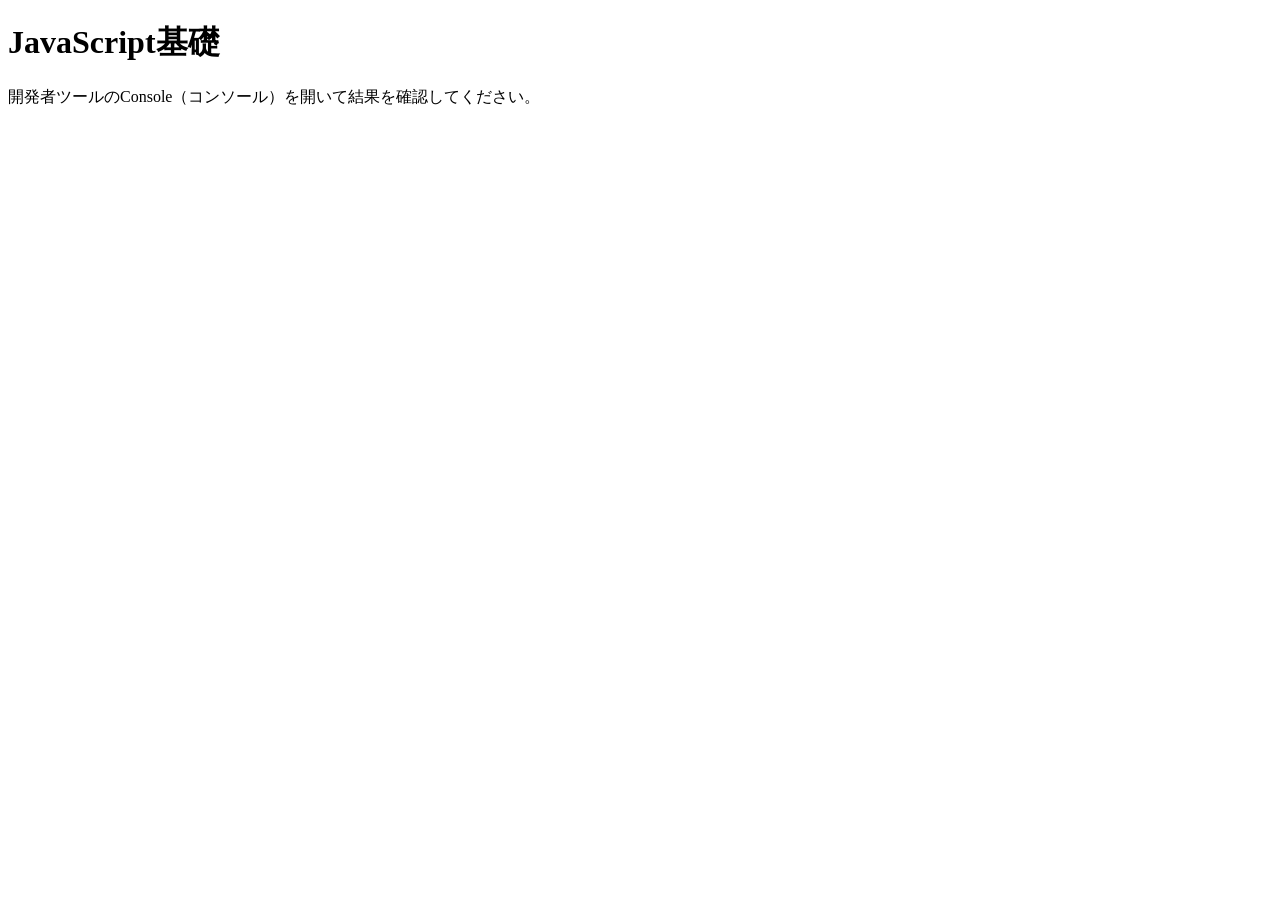
<file: 01_basics/index.html>
<!DOCTYPE html>
<html lang="ja">

<head>
    <meta charset="UTF-8">
    <meta name="viewport" content="width=device-width, initial-scale=1.0">
    <title>01_basics</title>
</head>

<body>
    <h1>JavaScript基礎</h1>
    <p>開発者ツールのConsole（コンソール）を開いて結果を確認してください。</p>
    <script>
        // １行コメント
        /*
        複数行コメント
        */
        console.log('js!', 123);
        console.warn('warn');
        console.error('error');
        console.table(['apple', 'banana']);

        // const name = 'takayanagi';
        let name;
        console.log(name)
        name = 'takagi';
        console.log(name);

        // 算術演算子
        console.log(6 + 9);
        console.log(10 - 15);
        console.log(10 / (5 + 3));
        console.log(7 % 3);
        console.log(3 ** 2);

        let x = 1;
        /*
        x+1だけでは変数の値は変わらない
        値を更新するときは必ず計算した結果を代入しなければならない（下記のような書き方）
        */
        x = x + 1;
        console.log(x);
        // x = x * 100　と同じ意味
        x += 100;
        console.log(x);
        // x = x + 1　と同じ意味　インクリメント　-（マイナス）バージョンはデクリメント
        x++;
        console.log(x);

        // 型を調べる
        console.log(typeof x);
        console.log(x + 'dent');

        const person = `takayanagi`;
        const point = 120;
        // ${}内で計算することも可能
        console.log(`こんにちは、${person}さん。点数は${point}です`);
    </script>
</body>

</html>
</file>
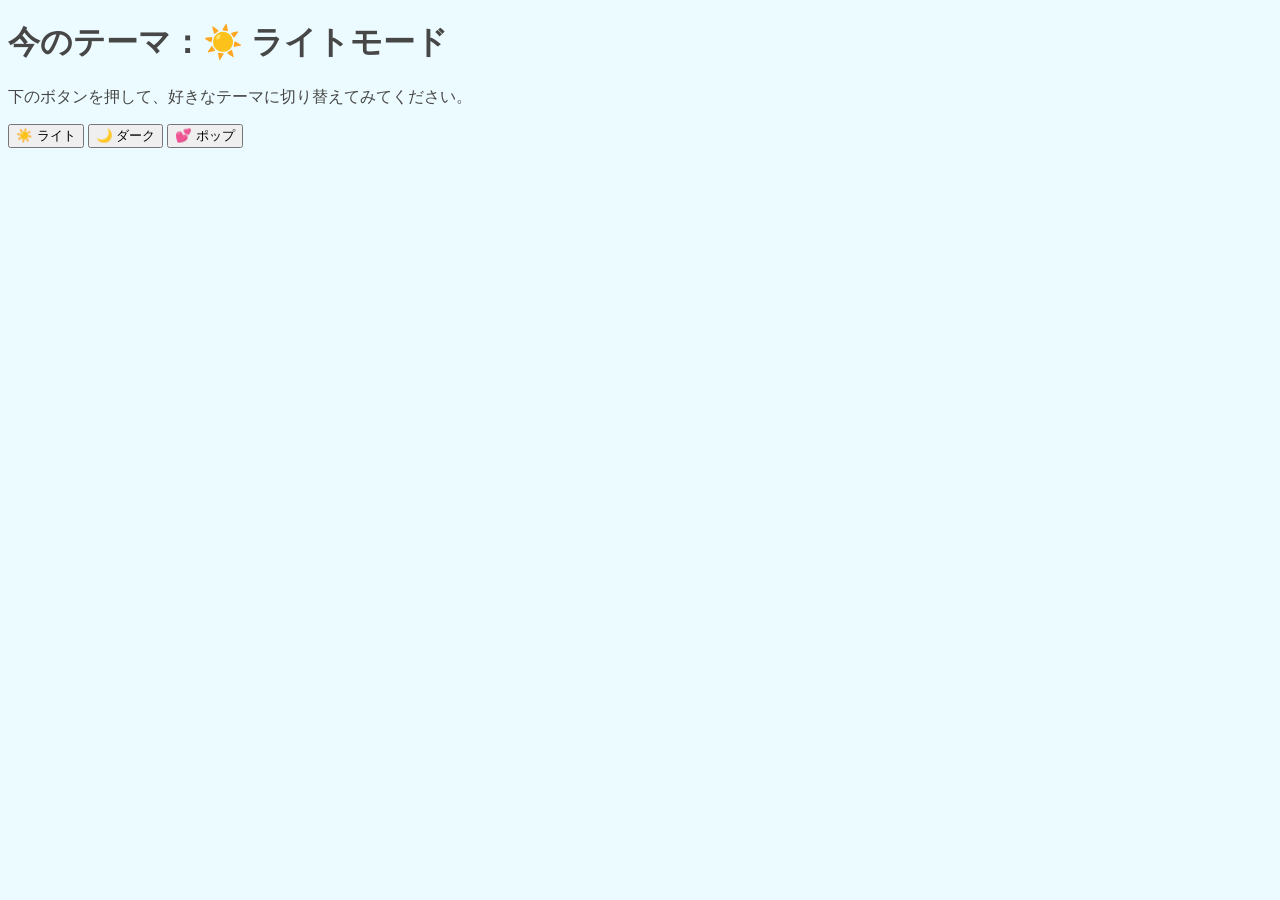
<file: 02_dom/index.html>
<!DOCTYPE html>
<html lang="ja">

<head>
    <meta charset="UTF-8">
    <meta name="viewport" content="width=device-width, initial-scale=1.0">
    <title>02_課題「テーマスイッチャー」</title>
    <script defer src="js/main.js"></script>
</head>

<body id="body">
    <h1 id="theme-title">今のテーマ：ライトモード</h1>
    <p id="theme-desc">下のボタンを押して、好きなテーマに切り替えてみてください。</p>

    <div class="btn-group">
        <button id="btn-light">☀️ ライト</button>
        <button id="btn-dark">🌙 ダーク</button>
        <button id="btn-pop">💕 ポップ</button>
    </div>
</body>

</html>
</file>
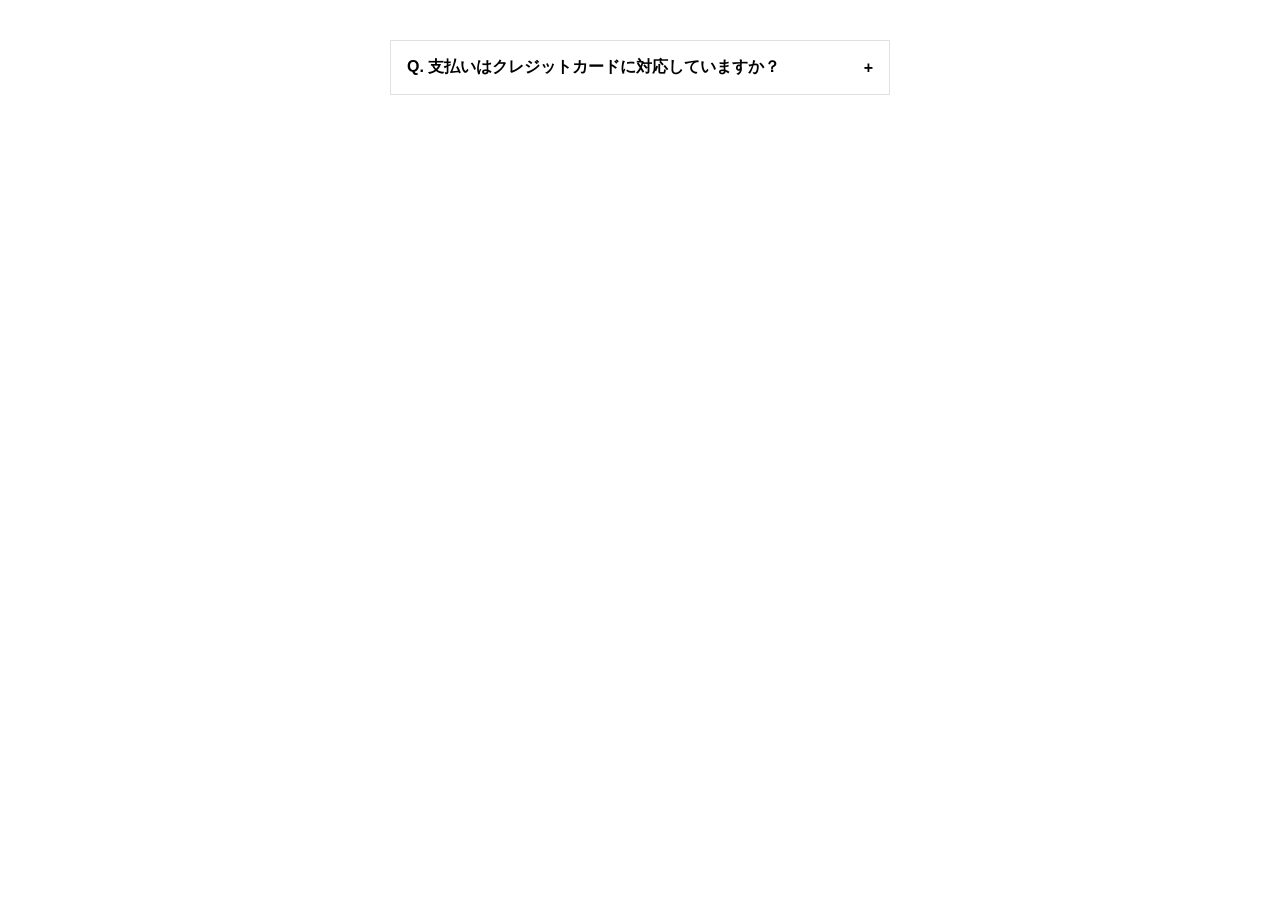
<file: 03_events/accordion/index.html>
<!DOCTYPE html>
<html lang="ja">
<head>
    <meta charset="UTF-8">
    <meta name="viewport" content="width=device-width, initial-scale=1.0">
    <title>03_アコーディオン</title>
    <link rel="stylesheet" href="css/style.css">
    <script defer src="js/main.js"></script>
</head>
<body>
    <div class="accordion">
        <div class="accordion-item">
            <button id="accordion-btn" class="accordion-btn">
                Q. 支払いはクレジットカードに対応していますか？
                <span class="icon">+</span>
            </button>
            <div id="accordion-content" class="accordion-content">
                <p>はい、主要なクレジットカード（Visa, MasterCard, JCBなど）に対応しております。</p>
            </div>
        </div>
    </div>
</body>
</file>
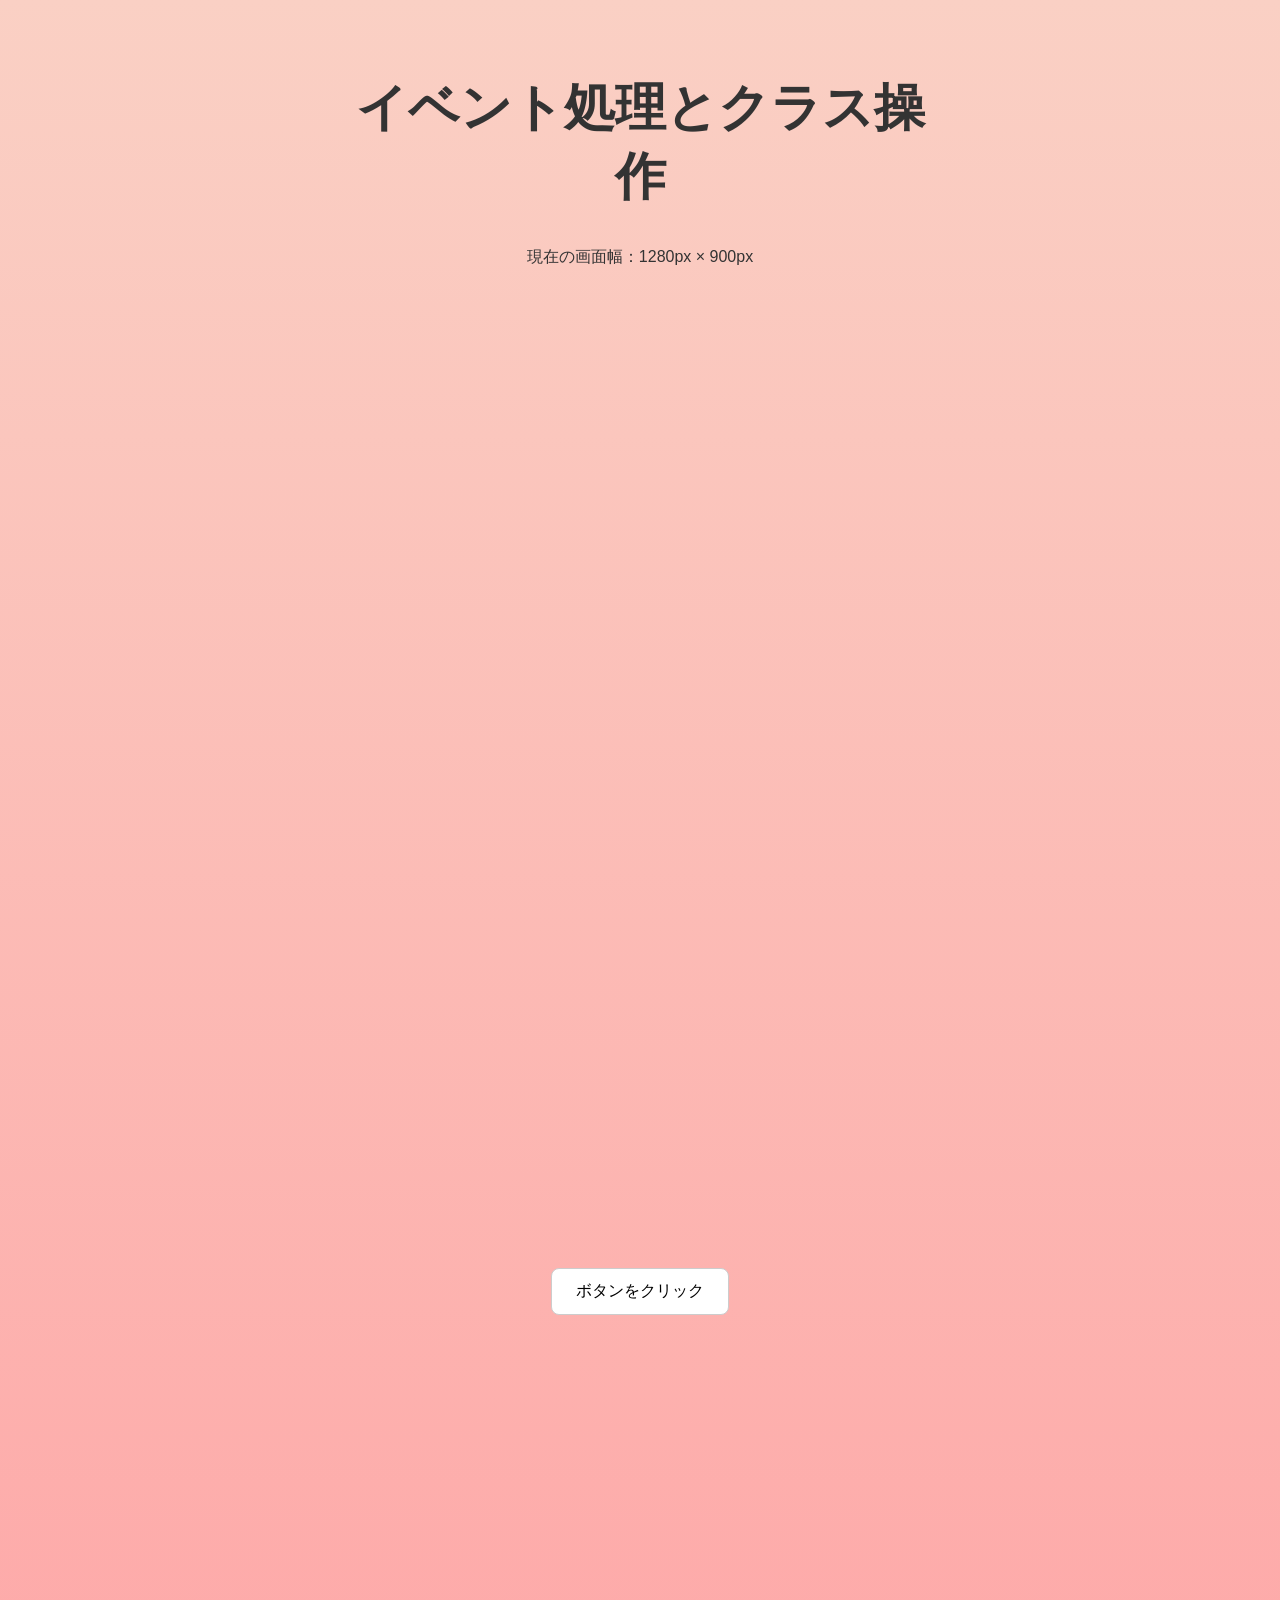
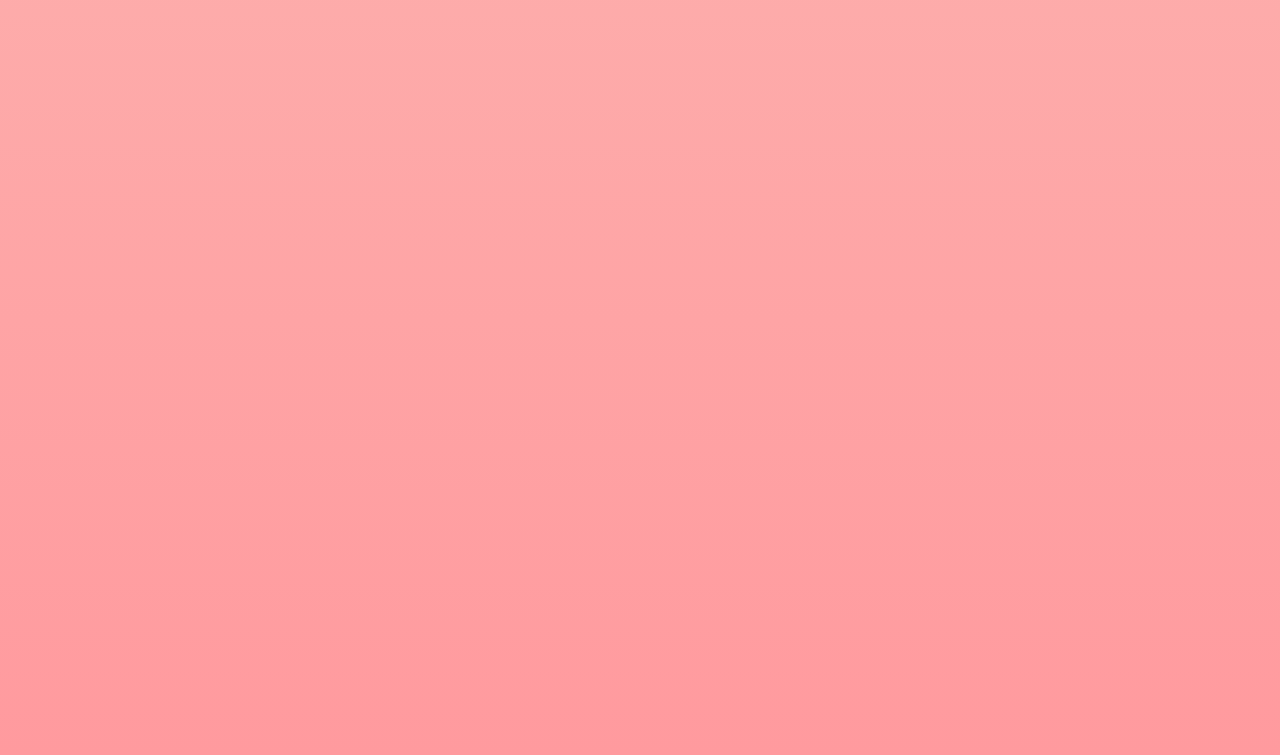
<file: 03_events/sample/index.html>
<!DOCTYPE html>
<html lang="ja">
<head>
    <meta charset="UTF-8">
    <meta name="viewport" content="width=device-width, initial-scale=1.0">
    <title>03_イベント処理とクラス操作</title>
    <link rel="stylesheet" href="css/style.css">
    <script defer src="js/main.js"></script>
</head>
<body>
    <div class="container">
        <h1 id="main-title">イベント処理とクラス操作</h1>
        <div id="size-display" class="size-display">
            現在の画面幅：<span id="window-width">0</span>px × <span id="window-height">0</span>px
        </div>
        <button id="btn" class="btn">ボタンをクリック</button>
    </div>
</body>
</html>
</file>
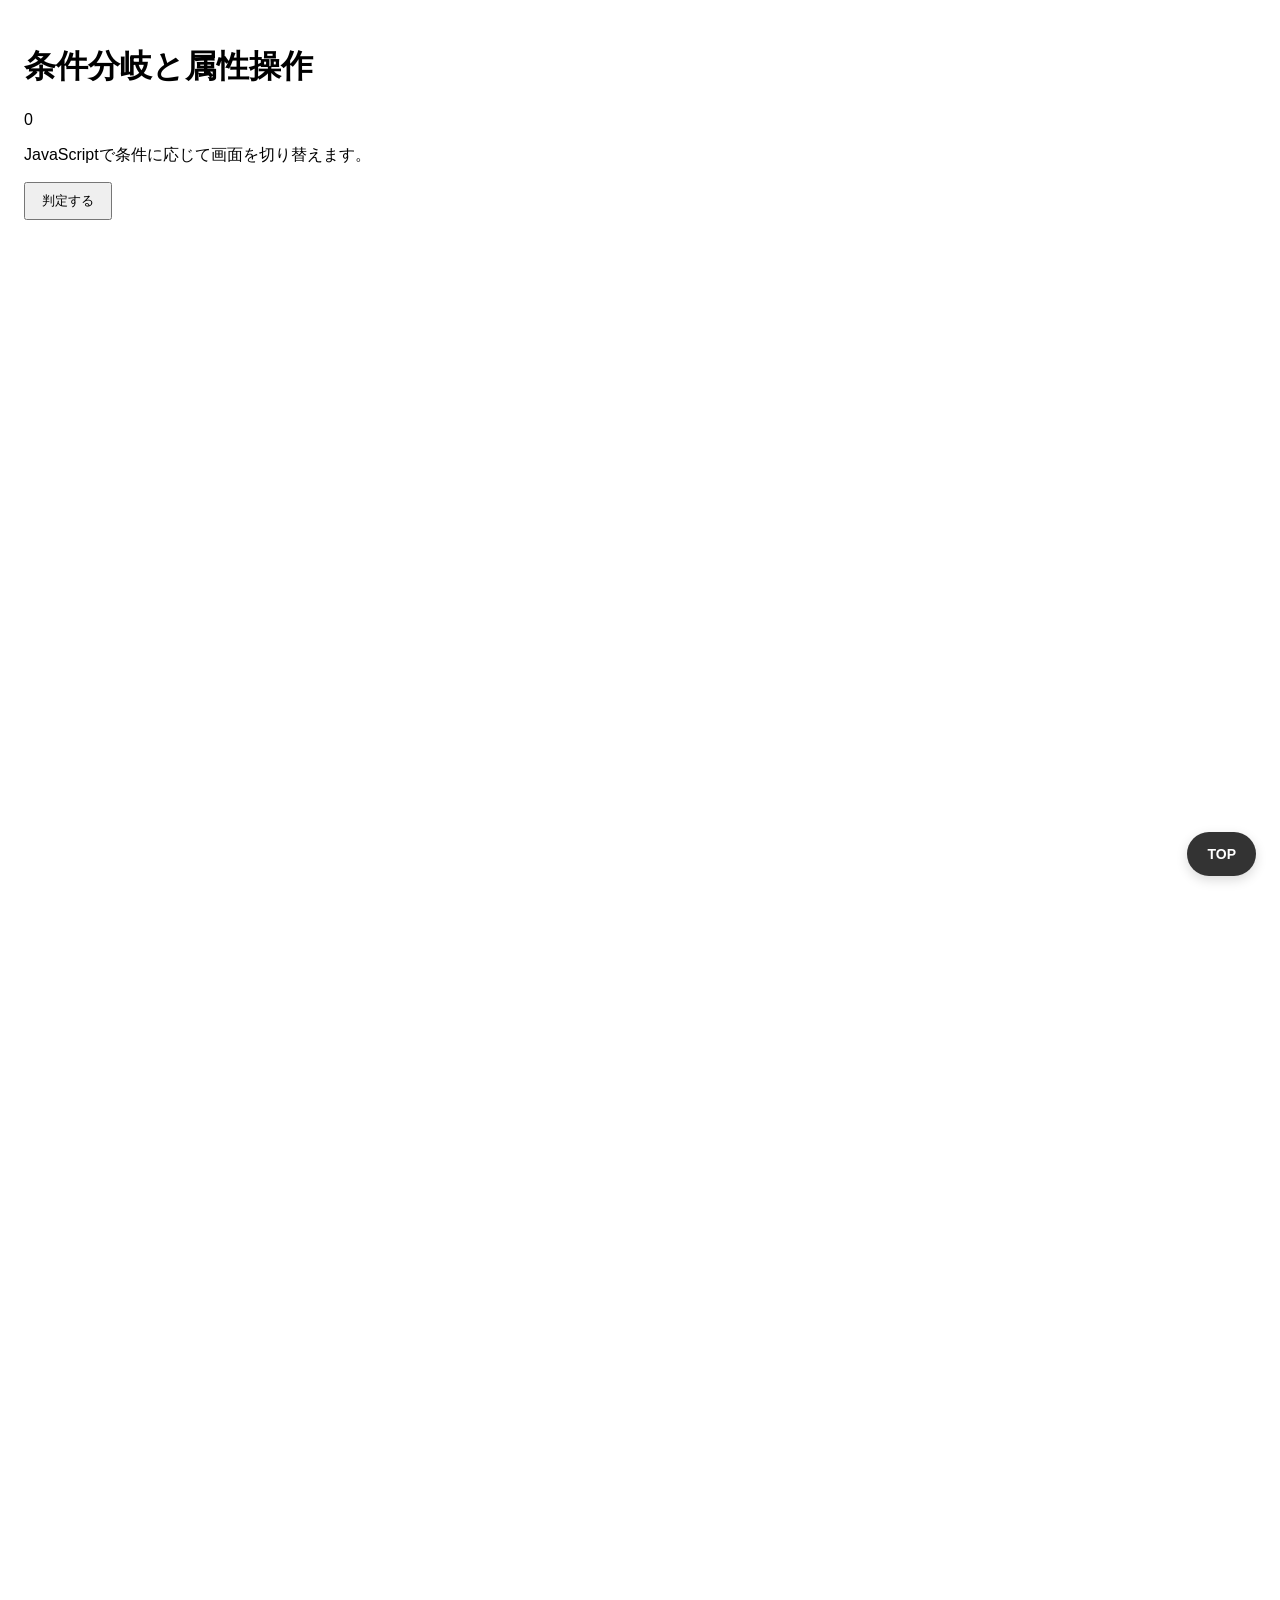
<file: 04_conditions/practice01/index.html>
<!DOCTYPE html>
<html lang="ja">
<head>
    <meta charset="UTF-8">
    <meta name="viewport" content="width=device-width, initial-scale=1.0">
    <title>04_条件分岐</title>
    <link rel="stylesheet" href="css/style.css">
    <script defer src="js/main.js"></script>
</head>
<body>
    <h1 id="main-title">条件分岐と属性操作</h1>
    <!-- カウント表示用のテキストを追加 -->
    <p id="count">0</p>
    <p id="message">JavaScriptで条件に応じて画面を切り替えます。</p>
    <button id="btn">判定する</button>
    <!-- トップへ戻るボタン -->
    <button id="page-top" class="page-top">TOP</button>
</body>
</html>
</file>
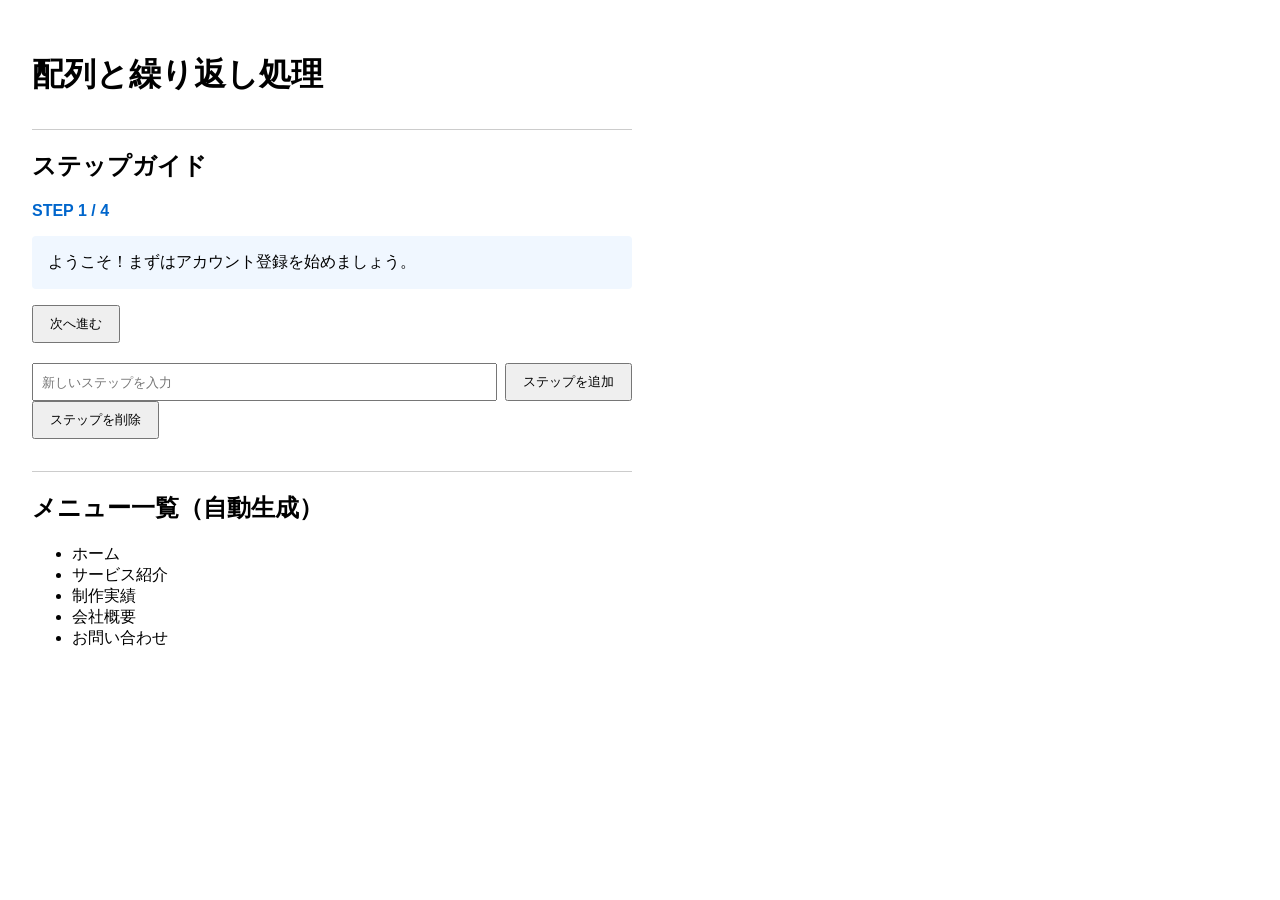
<file: 05_arrays_loops/practive01/index.html>
<!DOCTYPE html>
<html lang="ja">
<head>
    <meta charset="UTF-8">
    <meta name="viewport" content="width=device-width, initial-scale=1.0">
    <title>05_配列と繰り返し処理</title>
    <link rel="stylesheet" href="css/style.css">
    <script defer src="js/main.js"></script>
</head>
<body>
    <h1 id="main-title">配列と繰り返し処理</h1>

    <!-- ステップガイドで使用：ステップメッセージ表示エリア -->
    <section>
        <h2>ステップガイド</h2>
        <p id="step-indicator">STEP 1 / 4</p>
        <p id="step-message">ここにガイドメッセージが表示されます。</p>
        <button id="next-btn">次へ進む</button>

        <!-- pushの練習で使用：ステップ追加フォーム -->
        <div class="add-step-form">
            <input type="text" id="new-step-input" placeholder="新しいステップを入力">
            <button type="button" id="add-btn">ステップを追加</button>
        </div>
        <button type="button" id="remove-btn">ステップを削除</button>
    </section>

    <!-- メニュー一覧自動生成で使用：メニューリスト自動生成エリア -->
    <section>
        <h2>メニュー一覧（自動生成）</h2>
        <ul id="menu-list"></ul>
    </section>
</body>
</html>
</file>
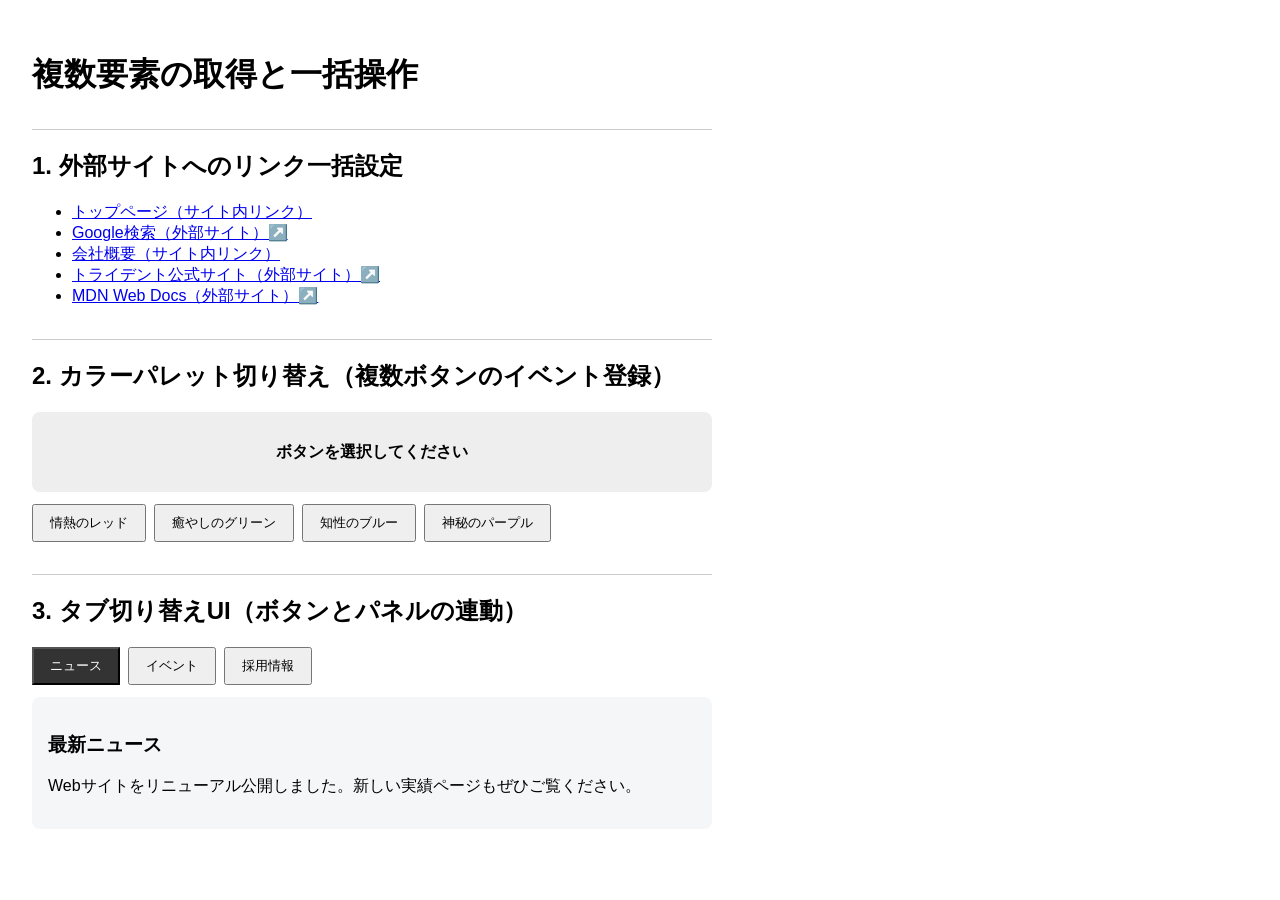
<file: 05_arrays_loops/practive02/index.html>
<!DOCTYPE html>
<html lang="ja">
<head>
    <meta charset="UTF-8">
    <meta name="viewport" content="width=device-width, initial-scale=1.0">
    <title>05_複数要素の一括操作</title>
    <link rel="stylesheet" href="css/style.css">
    <script defer src="js/main.js"></script>
</head>
<body>
    <h1>複数要素の取得と一括操作</h1>

    <!-- 1. 外部リンクの一括設定エリア -->
    <section>
        <h2>1. 外部サイトへのリンク一括設定</h2>
        <ul class="link-list">
            <li><a href="index.html">トップページ（サイト内リンク）</a></li>
            <li><a href="https://www.google.com">Google検索（外部サイト）</a></li>
            <li><a href="about.html">会社概要（サイト内リンク）</a></li>
            <li><a href="https://computer.trident.ac.jp">トライデント公式サイト（外部サイト）</a></li>
            <li><a href="https://developer.mozilla.org/ja/">MDN Web Docs（外部サイト）</a></li>
        </ul>
    </section>

    <!-- 2. カラーパレット切り替えエリア -->
    <section>
        <h2>2. カラーパレット切り替え（複数ボタンのイベント登録）</h2>
        <div id="color-preview" class="color-preview">ボタンを選択してください</div>
        <div class="btn-group">
            <button type="button" class="color-btn">情熱のレッド</button>
            <button type="button" class="color-btn">癒やしのグリーン</button>
            <button type="button" class="color-btn">知性のブルー</button>
            <button type="button" class="color-btn">神秘のパープル</button>
        </div>
    </section>

    <!-- 3. タブ切り替えエリア -->
    <section>
        <h2>3. タブ切り替えUI（ボタンとパネルの連動）</h2>
        <div class="tab-buttons">
            <button type="button" class="tab-btn is-active">ニュース</button>
            <button type="button" class="tab-btn">イベント</button>
            <button type="button" class="tab-btn">採用情報</button>
        </div>

        <div class="tab-contents">
            <div class="tab-panel is-active">
                <h3>最新ニュース</h3>
                <p>Webサイトをリニューアル公開しました。新しい実績ページもぜひご覧ください。</p>
            </div>
            <div class="tab-panel">
                <h3>イベント情報</h3>
                <p>春のオープンキャンパス＆Webデザイン体験授業を来月開催します。</p>
            </div>
            <div class="tab-panel">
                <h3>採用情報</h3>
                <p>2027年度 新卒Webデザイナー・フロントエンドエンジニアの募集要項を公開しました。</p>
            </div>
        </div>
    </section>
</body>
</html>
</file>
<file: 03_events/accordion/css/style.css>
.accordion {
    max-width: 500px;
    margin: 40px auto;
}

.accordion-btn {
    width: 100%;
    padding: 16px;
    text-align: left;
    background-color: #ffffff;
    border: 1px solid #e0e0e0;
    cursor: pointer;
    display: flex;
    justify-content: space-between;
    align-items: center;
    font-size: 16px;
    font-weight: bold;
}

.accordion-content {
    display: none;
    /* 初期状態は非表示 */
    padding: 16px;
    background-color: #f9f9f9;
    border: 1px solid #e0e0e0;
    border-top: none;
}

.accordion-content.is-open {
    display: block;
}

.icon {
    transition: .3s;
}

.icon.is-open {
    transform: rotate(45deg);
}
</file>
<file: 03_events/sample/css/style.css>
@charset "UTF-8";

body {
    margin: 0;
    padding: 40px 20px;
    font-family: sans-serif;
    background-color: #f4f6f8;
    color: #333333;
}

.container {
    max-width: 600px;
    margin: 0 auto;
    text-align: center;
}

.btn {
    margin: 1000px 0;
    padding: 12px 24px;
    font-size: 16px;
    border: 1px solid #cccccc;
    border-radius: 8px;
    background-color: #ffffff;
    cursor: pointer;
    /* transition: all 0.3s ease; */
}

.btn.is-active {
    background-color: #0066cc;
    color: #fff;
}

.btn:hover {
    opacity: 0.8;
}
</file>
<file: 04_conditions/practice01/css/style.css>
@charset "UTF-8";

body {
    margin: 0;
    padding: 24px;
    font-family: sans-serif;
    max-width: 600px;
}

button {
    padding: 8px 16px;
    cursor: pointer;
}

/* トップへ戻るボタン（初期状態は非表示） */
.page-top {
    position: fixed;
    right: 24px;
    bottom: 24px;
    padding: 14px 20px;
    font-size: 14px;
    font-weight: bold;
    border: none;
    border-radius: 50px;
    background-color: #333333;
    color: #ffffff;
    cursor: pointer;
    opacity: 0;
    visibility: hidden;
    transition: opacity 0.3s ease, visibility 0.3s ease;
    box-shadow: 0 4px 12px rgba(0, 0, 0, 0.15);
}

.page-top:hover {
    background-color: #555555;
}

/* 300px以上スクロールしたときの状態（状態クラス） */
.page-top.is-active {
    opacity: 1;
    visibility: visible;
}

/* ページをスクロールできるように一時的に余白を持たせる */
#btn {
    margin-bottom: 2000px;
    /* スクロール用の大きな余白 */
}
</file>
<file: 05_arrays_loops/practive01/css/style.css>
@charset "UTF-8";

body {
    padding: 24px;
    font-family: sans-serif;
    max-width: 600px;
}

section {
    margin-top: 32px;
    border-top: 1px solid #ccc;
}

#step-indicator {
    font-weight: bold;
    color: #0066cc;
}

#step-message {
    padding: 16px;
    background-color: #f0f7ff;
    border-radius: 4px;
}

button {
    padding: 8px 16px;
    cursor: pointer;
}

.add-step-form {
    margin-top: 20px;
    display: flex;
    gap: 8px;
}

input {
    padding: 8px;
    flex: 1;
}
</file>
<file: 05_arrays_loops/practive02/css/style.css>
@charset "UTF-8";

body {
    padding: 24px;
    font-family: sans-serif;
    max-width: 680px;
}

section {
    margin-top: 32px;
    border-top: 1px solid #ccc;
}

.color-preview {
    height: 80px;
    background: #eee;
    display: grid;
    place-items: center;
    font-weight: bold;
    border-radius: 8px;
    margin-bottom: 12px;
}

.btn-group,
.tab-buttons {
    display: flex;
    gap: 8px;
    flex-wrap: wrap;
}

button {
    padding: 8px 16px;
    cursor: pointer;
}

button.is-active {
    background: #333;
    color: #fff;
}

.tab-panel {
    display: none;
    margin-top: 12px;
    padding: 16px;
    background: #f4f6f8;
    border-radius: 8px;
}

.tab-panel.is-active {
    display: block;
}
</file>
